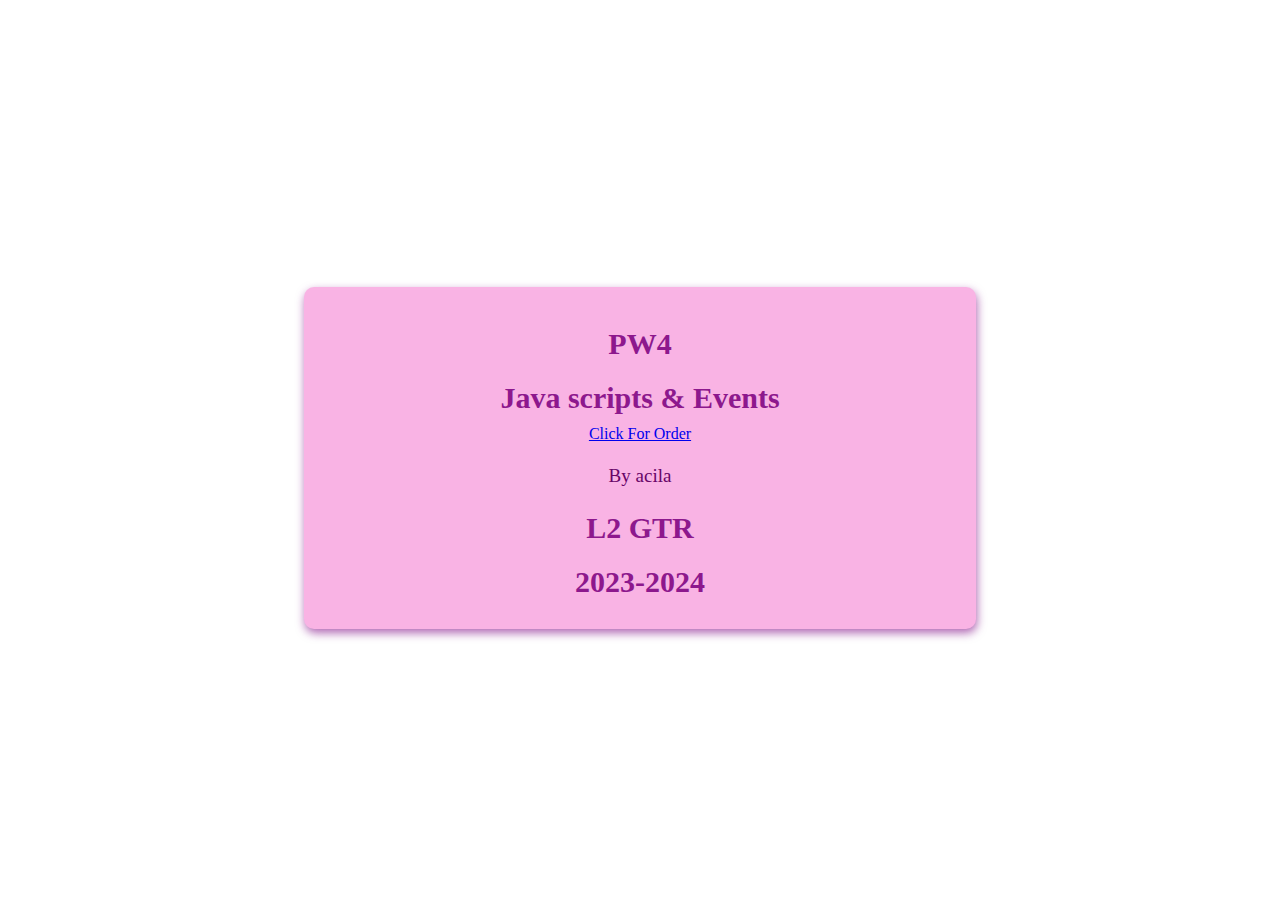
<file: index.html>
<!DOCTYPE html>
<html lang="en" class="main">
<head>
    <meta charset="UTF-8">
    <meta name="viewport" content="width=device-width, initial-scale=1.0">
    <link rel="stylesheet" href="styleindx.css">
    <title>TP04</title>
</head>
<body>
    
    <div class="title">

     <h1> PW4  </h1> 
     <h1>Java scripts & Events</h1> 
    
     <a id="boutonordercalc" href="orderentrypage.html">Click For Order </a>
     <p>By acila</p>

     <h1 >L2 GTR</h1>
     <h1 >2023-2024</h1>
    
    </div>



</body>
</file>
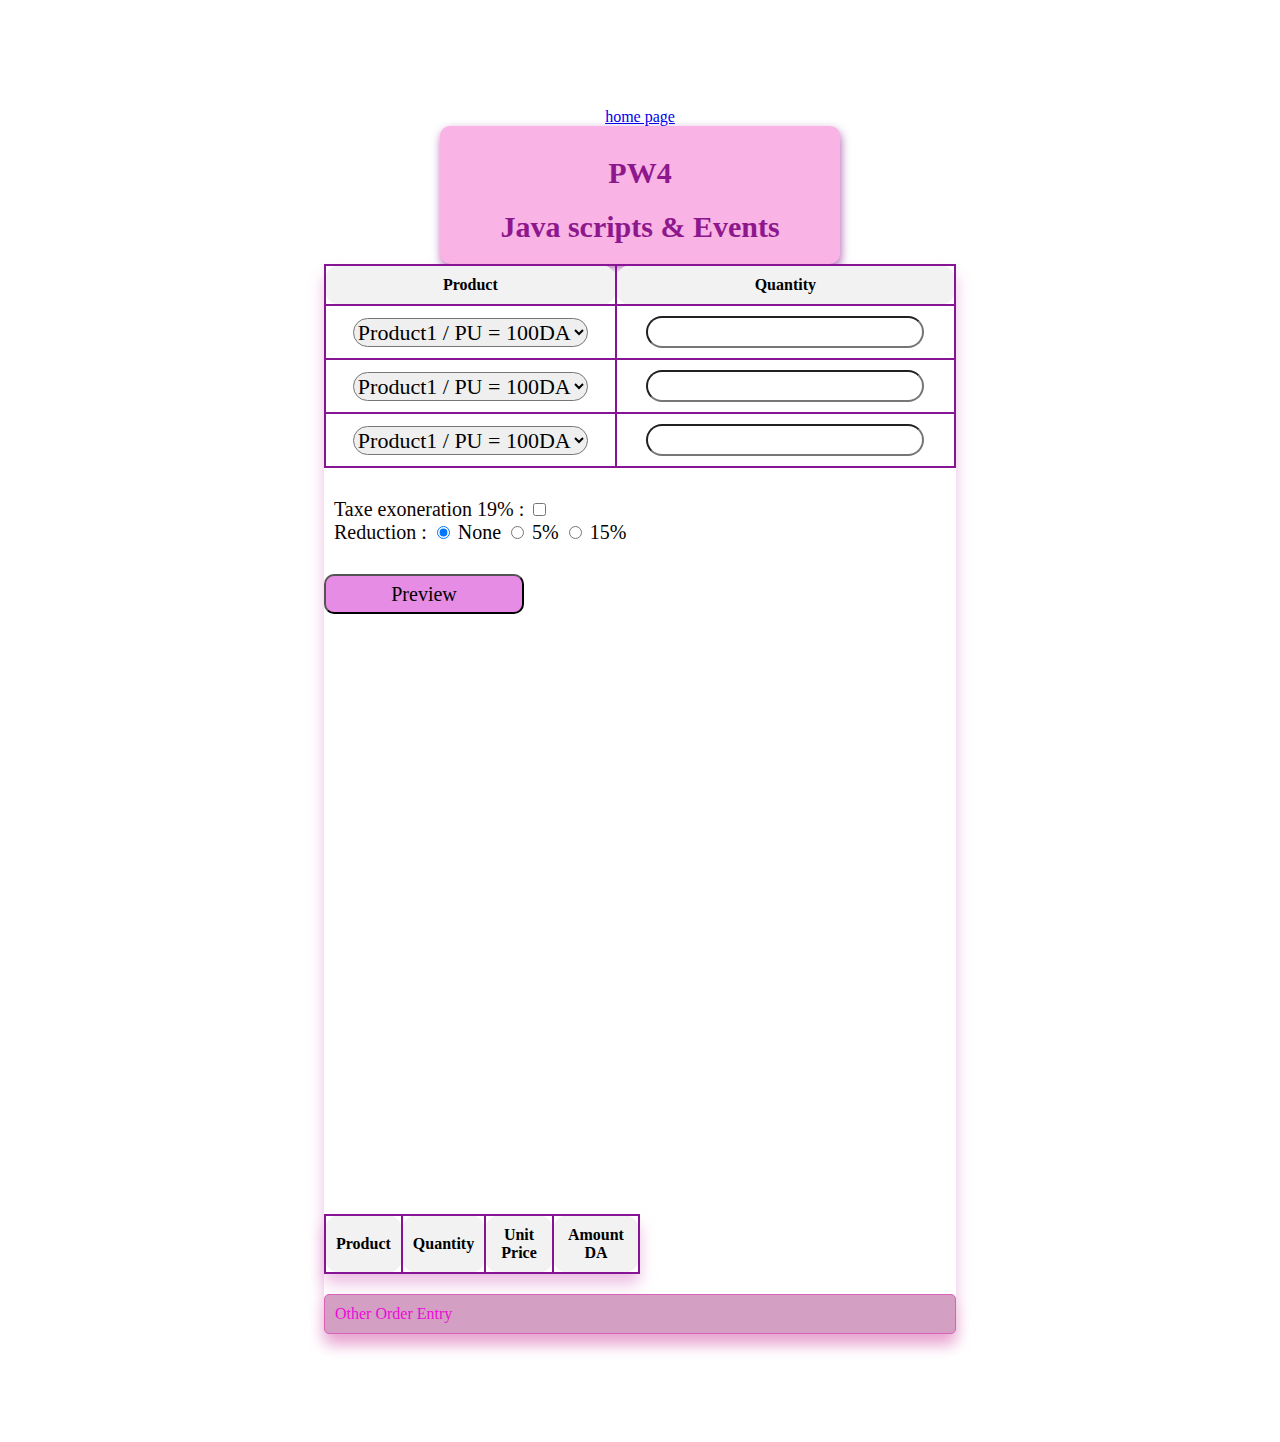
<file: orderentrypage.html>
<!DOCTYPE html>
<html lang="en">
<head>
    <meta charset="UTF-8">
    <meta name="viewport" content="width=device-width, initial-scale=1.0">
    <link rel="stylesheet" href="styletable.css">
    <title>Document</title>


    <body>  

        <a href="index.html" class="return">home page</a>
         <div class="head"> 

            <h1> PW4  </h1> 
            <h1>Java scripts & Events</h1> 
         </div>
            
         <div class="tablecontainer">
            <table id="productTable">
                <thead>
                    <tr>
                        <th>Product</th>
                        <th>Quantity</th>
                    </tr>
                </thead>
                <tbody>
                    <tr>
                        <td>
                            <select id="Product1">
                                <option name="product1" value="100">Product1 / PU = 100DA</option>
                                <option name="Product2" value="200">Product2 / PU = 200DA</option>
                                <option name="product3" value="300">Product3 / PU = 300DA</option>
                                <option name="Product4" value="400">Product4 / PU = 400DA</option>
                                <option name="product5" value="500">Product5 / PU = 500DA</option>
                            </select>
                        </td>
                        <td>
                            <input  min="0" type="number" id="number1" >
                        </td>
    
                    </tr>
                    <tr>
                        <td>
                            <select id="Product2">
                                <option name="product1" value="100">Product1 / PU = 100DA</option>
                                <option name="Product2" value="200">Product2 / PU = 200DA</option>
                                <option name="product3" value="300">Product3 / PU = 300DA</option>
                                <option name="Product4" value="400">Product4 / PU = 400DA</option>
                                <option name="product5" value="500">Product5 / PU = 500DA</option>
                                </select>
                        </td>
                        <td>
                            <input  min="0" type="number" id="number2">
                        </td>
    
                    </tr>
                    <tr>
                        <td>
                            <select id="Product3">
                                <option name="product1" value="100">Product1 / PU = 100DA</option>
                                <option name="Product2" value="200">Product2 / PU = 200DA</option>
                                <option name="product3" value="300">Product3 / PU = 300DA</option>
                                <option name="Product4" value="400">Product4 / PU = 400DA</option>
                                <option name="product5" value="500">Product5 / PU = 500DA</option>
                            </select>
                        </td>
                        <td>
                            <input  min="0" type="number" id="number3" >
                        </td>
                        
                    </tr>
                    
                </tbody>
            </table>
    
    
            
    
         
         <form action="#resultat">
            <label class="strong">Taxe exoneration 19% :</label>
            <input type="checkbox" id="taxExemptionCheckbox">
            <div class="reduction">
                <label class="strong" for="none">Reduction :</label>
                <input checked type="radio" name="reduction_option" id="none" value="0">
                <label for="none">None</label>
                <input type="radio" name="reduction_option" id="five_percent" value="5">
                <label for="five_percent">5%</label>
                <input type="radio" name="reduction_option" id="fifteen_percent" value="15">
                <label for="fifteen_percent">15%</label>
            </div>    
         </form>
        
         <button href="orderpreviewpage.html" onclick="calculateResult()" >Preview</button>

        

         <section id="resultat">
            <div class="tablecontainer">
                <table id="resultat-table">
                    <thead>
                        <tr>
                            <th>Product</th>
                            <th>Quantity</th>
                            <th>Unit Price</th>
                            <th>Amount DA</th>
                        </tr>
                    </thead>
                    <tbody>
                        <!-- Table rows here -->
                    </tbody>
                </table>
            </div>
            <a href="orderentrypage.html" id="bent">Other Order Entry</a>
         </section>
            <script src="javatp4.js" defer></script>
        
     




    </body>
</file>
<file: styleindx.css>
*{
    font-family: 'Times New Roman', Times, serif;
}
body{
    min-height: 100vh;
    display: flex;
    flex-direction: column;
    justify-content: center;
    align-items: center;
}
.title{
    background-color: #f9b3e4;
    border-radius: 10px;
    padding: 20px;
    box-shadow: 1px 4px 10px rgba(122, 1, 128, 0.6);
    text-align: center;
    width: 50%;
}
.title h1 {
    color: #8d188d;
    font-size: 30px;
    margin-bottom: 10px;
}
.title p {
    color: #680568;
    font-size: 19px;
    line-height: 1.5;
  }
  button{
    
  }
</file>
<file: styletable.css>
body{
    padding-top: 100px;
    display: flex;
    flex-direction: column;
    align-items: center;
    min-height: 80vh;
    justify-content: center;
    padding-bottom: 100px;
}

.head{
    background-color: #f9b3e4;
    border-radius: 10px;
    padding: 10px;
    box-shadow: 1px 4px 10px rgba(122, 1, 128, 0.6);
    text-align: center;
    width: 30%;
}

.head h1 {
    color: #8d188d;
    font-size: 30px;
    margin-bottom: 10px;
}


table {
    width: 100%;
    border-collapse: collapse;
    text-align: center;
}
*{
    font-family: 'Times New Roman', Times, serif;
}
th, td {
    margin: 1%;
    padding: 10px;
    border: 2px solid rgb(134, 20, 149);
    border-radius: 15px;
    text-align: center;
}
th {
    background-color: #f2f2f2;
    font-weight: bold;
}
.tablecontainer{
    width: 50%;;
    box-shadow: 0px 10px 15px rgba(224, 149, 206, 0.6);
    border-radius: 8px;
    min-width: 300px;
    display: inline-block;
}

tbody{
    border-radius:10px ;
}

form{
    margin-top: 20px;
    font-size: 20px;
    width: 50%;
    padding: 10px;
    min-width: 500px;
}
input , select{
    font-size: 22px;
    border-radius: 20px;
    
}
.strong{
    font-weight: 200;
    color: rgb(14, 2, 2);
}
button{
    margin-top: 20px;
    background-color: #e78ce5;
    font-size: 20px;
    border-radius: 10px;
    width: 200px;
    height: 40px;
    border: solid  bluevioletb(130, 16, 143) 0.5px ;
    cursor: pointer;
    transition: all 0.3s ease;
   
}
button:hover{
    box-shadow: 10px 10px 15px rgba(224, 37, 196, 0.5);
    background-color: brg(154, 69, 234);
}




#resultat{
    margin-top: 600px;
    display: flex;
    flex-direction: column;
    margin-bottom: 00px;
}

#bent{
    text-decoration: none;
    ;
    color: rgb(237, 10, 215);
    padding: 10px;
    border: #d961b9 solid 1px;
    border-radius: 5px;
    transition: all 0.3s ease;
    margin-top: 20px;
    box-shadow: 0px 10px 15px rgba(216, 43, 135, 0.2);
    background-color: #d39fc3;
}
#bent:hover{
    box-shadow: 0px 10px 15px rgba(222, 164, 206, 0.5);
    background-color: white;
}
</file>
